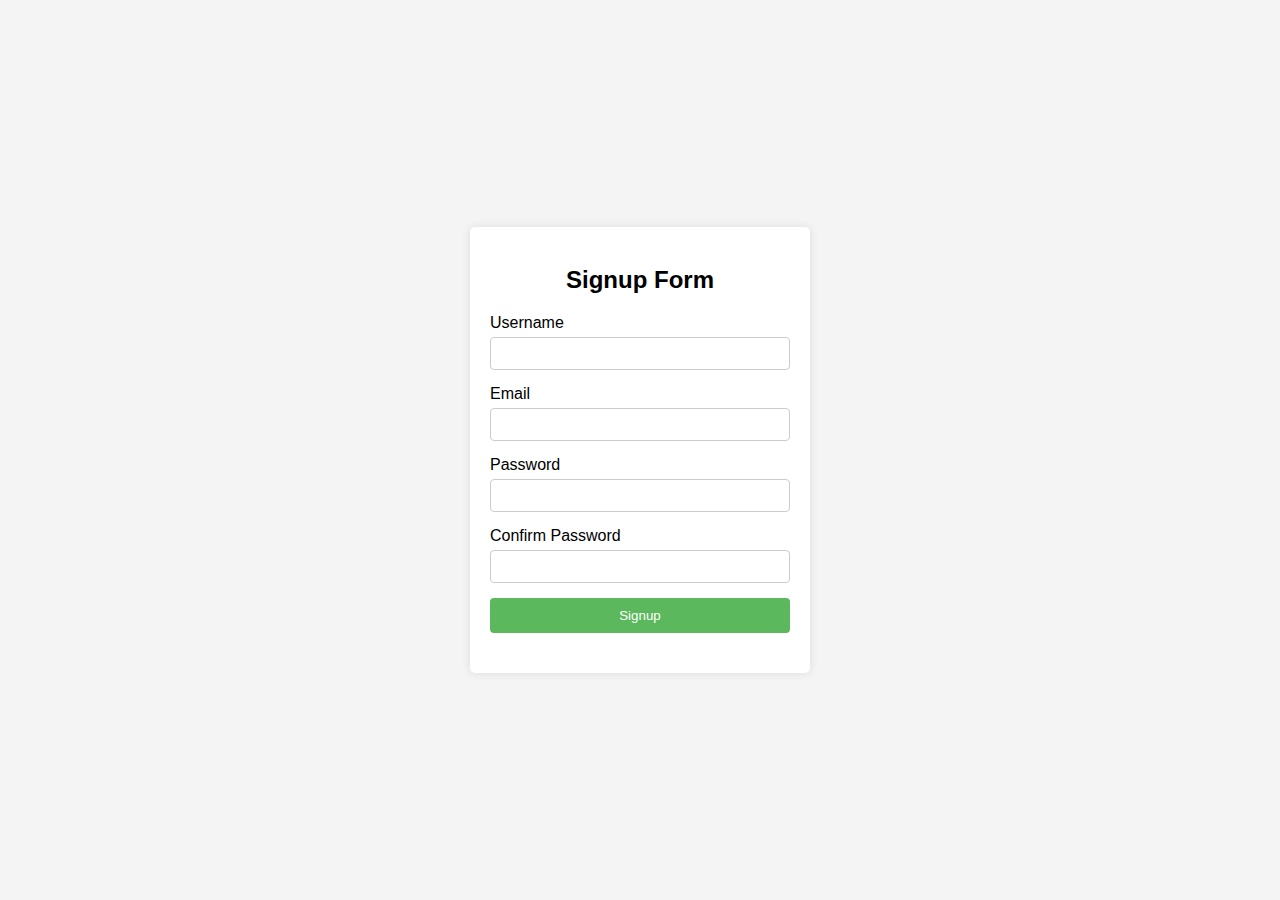
<file: SignUpPage2.html>
<!DOCTYPE html>
<html lang="en">

<head>
    <meta charset="UTF-8">
    <meta name="viewport" content="width=device-width, initial-scale=1.0">
    <title>Signup Form</title>
    <style>
        body {
            font-family: Arial, sans-serif;
            background-color: #f4f4f4;
            display: flex;
            justify-content: center;
            align-items: center;
            height: 100vh;
            margin: 0;
        }

        .container {
            background-color: white;
            padding: 20px;
            border-radius: 5px;
            box-shadow: 0 0 10px rgba(0, 0, 0, 0.1);
            width: 300px;
        }

        h2 {
            margin-bottom: 20px;
            text-align: center;
        }

        .form-group {
            margin-bottom: 15px;
        }

        label {
            display: block;
            margin-bottom: 5px;
        }

        input {
            width: 100%;
            padding: 8px;
            box-sizing: border-box;
            border: 1px solid #ccc;
            border-radius: 4px;
        }

        button {
            width: 100%;
            padding: 10px;
            background-color: #5cb85c;
            border: none;
            color: white;
            border-radius: 4px;
            cursor: pointer;
        }

        button:hover {
            background-color: #4cae4c;
        }

        #message {
            margin-top: 20px;
            text-align: center;
        }

        .error {
            color: red;
            font-size: 0.9em;
        }

        .password-hint {
            font-size: 0.9em;
            color: #666;
            margin-top: 5px;
            display: none;
        }

        .password-strength {
            margin-top: 5px;
        }

        .password-strength div {
            height: 5px;
            border-radius: 4px;
        }

        .weak {
            width: 33%;
            background-color: red;
        }

        .medium {
            width: 66%;
            background-color: orange;
        }

        .strong {
            width: 100%;
            background-color: green;
        }
    </style>
</head>

<body>
    <div class="container">
        <h2>Signup Form</h2>
        <form id="signupForm">
            <div class="form-group">
                <label for="username">Username</label>
                <input type="text" id="username" name="username" required>
            </div>
            <div class="form-group">
                <label for="email">Email</label>
                <input type="email" id="email" name="email" required>
            </div>
            <div class="form-group">
                <label for="password">Password</label>
                <input type="password" id="password" name="password" required>
                <div class="password-hint" id="passwordHint">
                    Password must be at least 8 characters long, and include at
                    least one uppercase letter, one lowercase letter, one
                    number, and one special character.
                </div>
                <span id="passwordError" class="error"></span>
                <div class="password-strength" id="passwordStrength"></div>
            </div>
            <div class="form-group">
                <label for="confirmPassword">Confirm Password</label>
                <input type="password" id="confirmPassword"
                    name="confirmPassword" required>
                <span id="confirmPasswordError" class="error"></span>
            </div>
            <button type="submit">Signup</button>
        </form>
        <p id="message"></p>
    </div>
    <script>
        document.getElementById('signupForm').addEventListener('submit', function (event) {
            event.preventDefault();

            let username = document.getElementById('username').value;
            let email = document.getElementById('email').value;
            let password = document.getElementById('password').value;
            let confirmPassword = document.getElementById('confirmPassword').value;
            let message = document.getElementById('message');
            let passwordError = document.getElementById('passwordError');
            let confirmPasswordError = document.getElementById('confirmPasswordError');

            let passwordValid = validatePassword(password);
            if (!passwordValid) {
                passwordError.textContent = 'Password does not meet the requirements.';
                return;
            } else {
                passwordError.textContent = '';
            }

            if (password !== confirmPassword) {
                confirmPasswordError.textContent = 'Passwords do not match!';
                return;
            } else {
                confirmPasswordError.textContent = '';
            }

            // Here you can add code to send the form data to the server

            message.style.color = 'green';
            message.textContent = 'Signup successful!';
        });

        document.getElementById('password').addEventListener('focus', function () {
            document.getElementById('passwordHint').style.display = 'block';
        });

        document.getElementById('password').addEventListener('blur', function () {
            document.getElementById('passwordHint').style.display = 'none';
        });

        document.getElementById('password').addEventListener('input', function () {
            let password = this.value;
            let passwordStrength = document.getElementById('passwordStrength');
            let strength = getPasswordStrength(password);

            passwordStrength.innerHTML = ''; // Clear previous strength bars
            if (strength) {
                let strengthBar = document.createElement('div');
                strengthBar.className = strength;
                passwordStrength.appendChild(strengthBar);
            }
        });

        function validatePassword(password) {
            let regex = /^(?=.*[a-z])(?=.*[A-Z])(?=.*\d)(?=.*[@$!%*?&])[A-Za-z\d@$!%*?&]{8,}$/;
            return regex.test(password);
        }

        function getPasswordStrength(password) {
            if (password.length < 8) {
                return 'weak';
            }
            if (password.match(/(?=.*[a-z])(?=.*[A-Z])(?=.*\d)(?=.*[@$!%*?&])/)) {
                return 'strong';
            }
            return 'medium';
        }
    </script>
</body>

</html>
</file>
